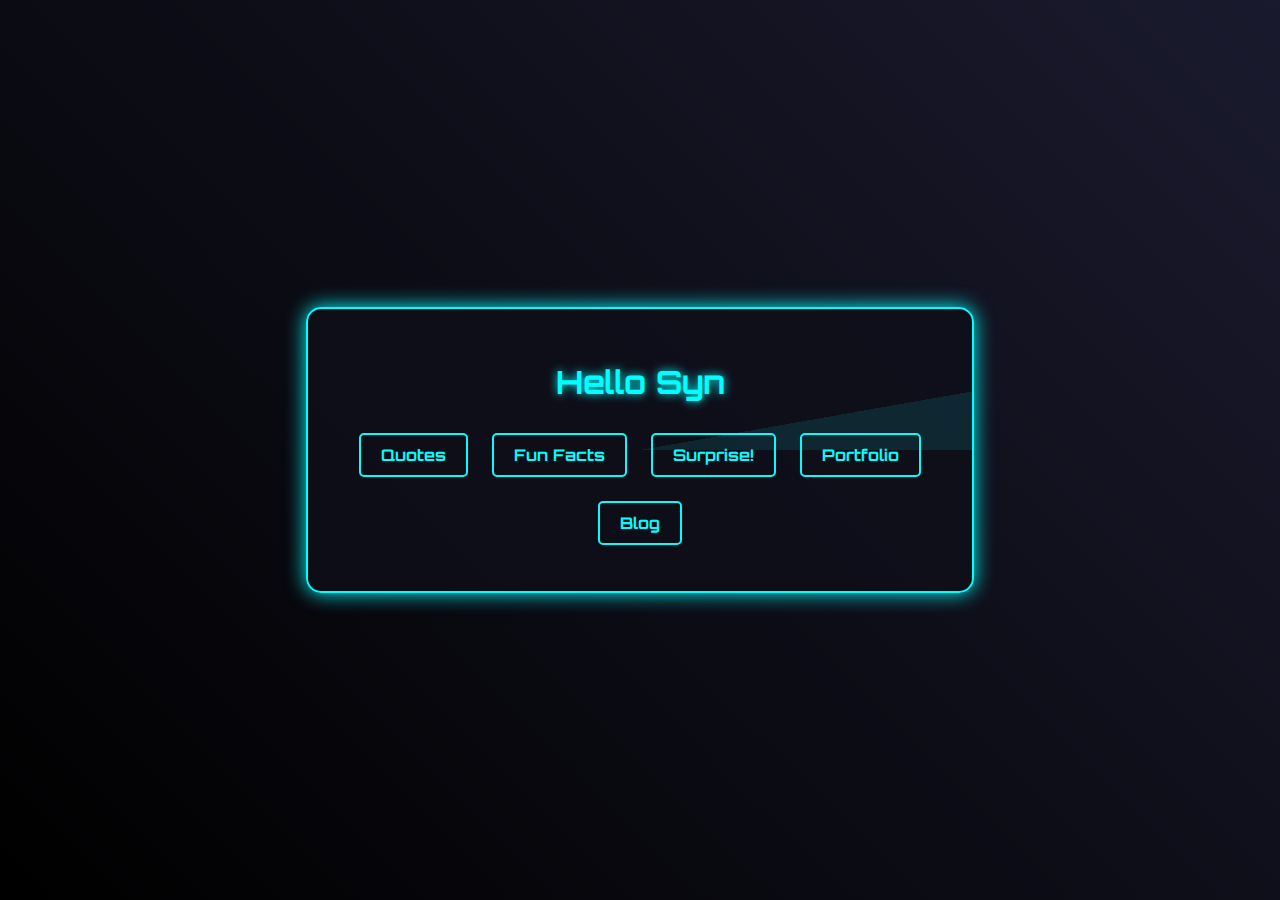
<file: index.html>
<!DOCTYPE html>
<html lang="en">
<head>
    <meta charset="UTF-8">
    <meta name="viewport" content="width=device-width, initial-scale=1.0">
    <title>Hello Syn</title>
    <link rel="icon" href="favicon.ico" type="image/x-icon">
    <link href="https://fonts.googleapis.com/css2?family=Orbitron:wght@400;700&display=swap" rel="stylesheet">
    <link rel="stylesheet" href="futuristic.css">
</head>
<body>
    <div class="container">
        <h1>Hello Syn</h1>
        <div>
            <a href="quotes.html" class="nav-button">Quotes</a>
            <a href="funfacts.html" class="nav-button">Fun Facts</a>
            <a href="https://www.youtube.com/watch?v=dQw4w9WgXcQ" class="nav-button" target="_blank">Surprise!</a>
            <a href="portfolio.html" class="nav-button">Portfolio</a>
            <a href="blog.html" class="nav-button">Blog</a>
        </div>
    </div>
    <script src="futuristic.js"></script>
</body>
</html>
</file>
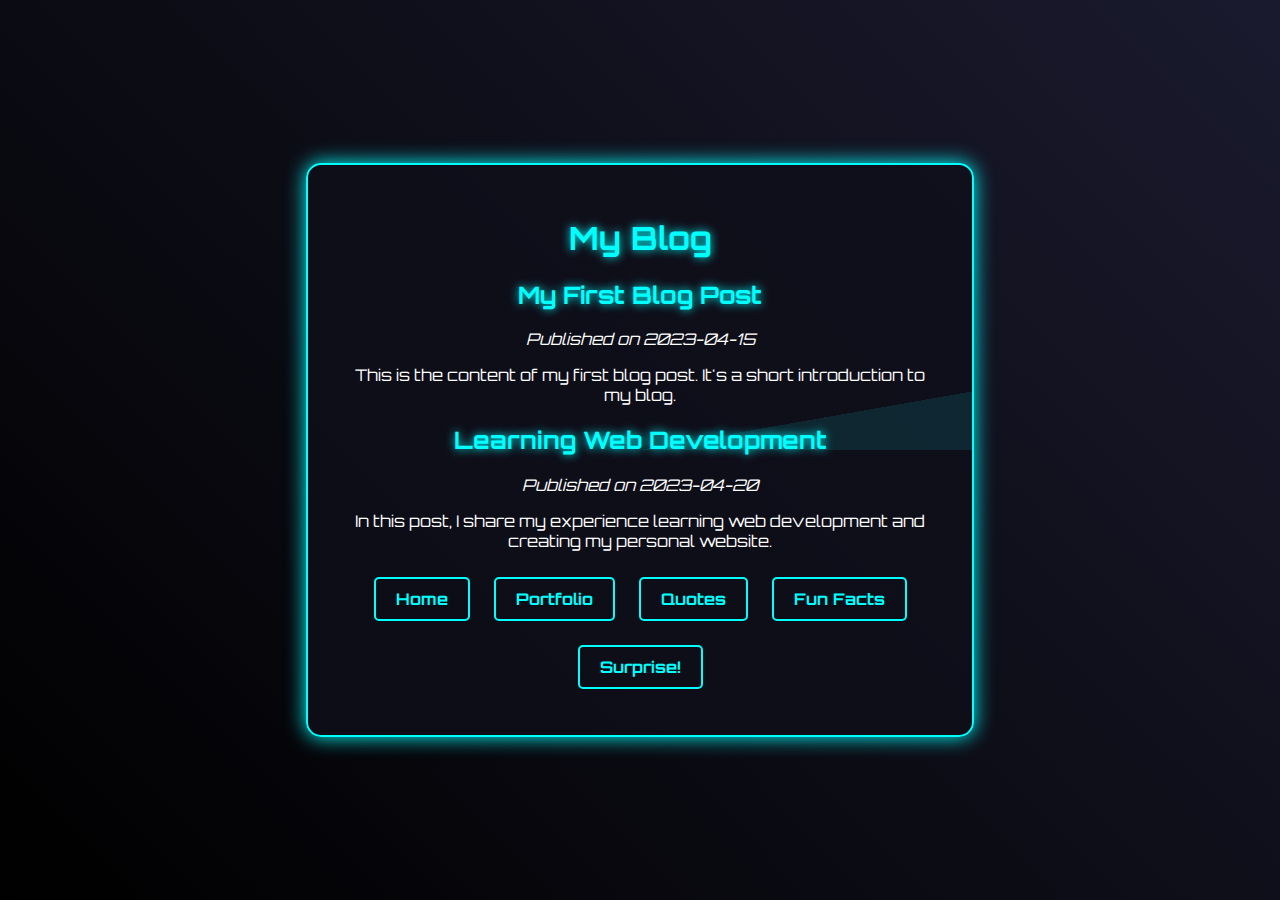
<file: blog.html>
<!DOCTYPE html>
<html lang="en">
<head>
    <meta charset="UTF-8">
    <meta name="viewport" content="width=device-width, initial-scale=1.0">
    <title>My Blog - Hello Syn</title>
    <link rel="icon" href="favicon.ico" type="image/x-icon">
    <link href="https://fonts.googleapis.com/css2?family=Orbitron:wght@400;700&display=swap" rel="stylesheet">
    <link rel="stylesheet" href="futuristic.css">
</head>
<body>
    <div class="container">
        <h1>My Blog</h1>
        <div id="posts"></div>
        <div>
            <a href="index.html" class="nav-button">Home</a>
            <a href="portfolio.html" class="nav-button">Portfolio</a>
            <a href="quotes.html" class="nav-button">Quotes</a>
            <a href="funfacts.html" class="nav-button">Fun Facts</a>
            <a href="https://www.youtube.com/watch?v=dQw4w9WgXcQ" class="nav-button" target="_blank">Surprise!</a>
        </div>
    </div>
    <script>
        const blogPosts = [
            {
                title: "My First Blog Post",
                date: "2023-04-15",
                content: "This is the content of my first blog post. It's a short introduction to my blog."
            },
            {
                title: "Learning Web Development",
                date: "2023-04-20",
                content: "In this post, I share my experience learning web development and creating my personal website."
            },
            // Add more blog posts as needed
        ];

        function displayBlogPosts() {
            const postsContainer = document.getElementById('posts');
            blogPosts.forEach(post => {
                const postElement = document.createElement('div');
                postElement.className = 'post';
                postElement.innerHTML = `
                    <h2>${post.title}</h2>
                    <p><em>Published on ${post.date}</em></p>
                    <p>${post.content}</p>
                `;
                postsContainer.appendChild(postElement);
            });
        }

        document.addEventListener('DOMContentLoaded', displayBlogPosts);
    </script>
    <script src="futuristic.js"></script>
</body>
</html>
</file>
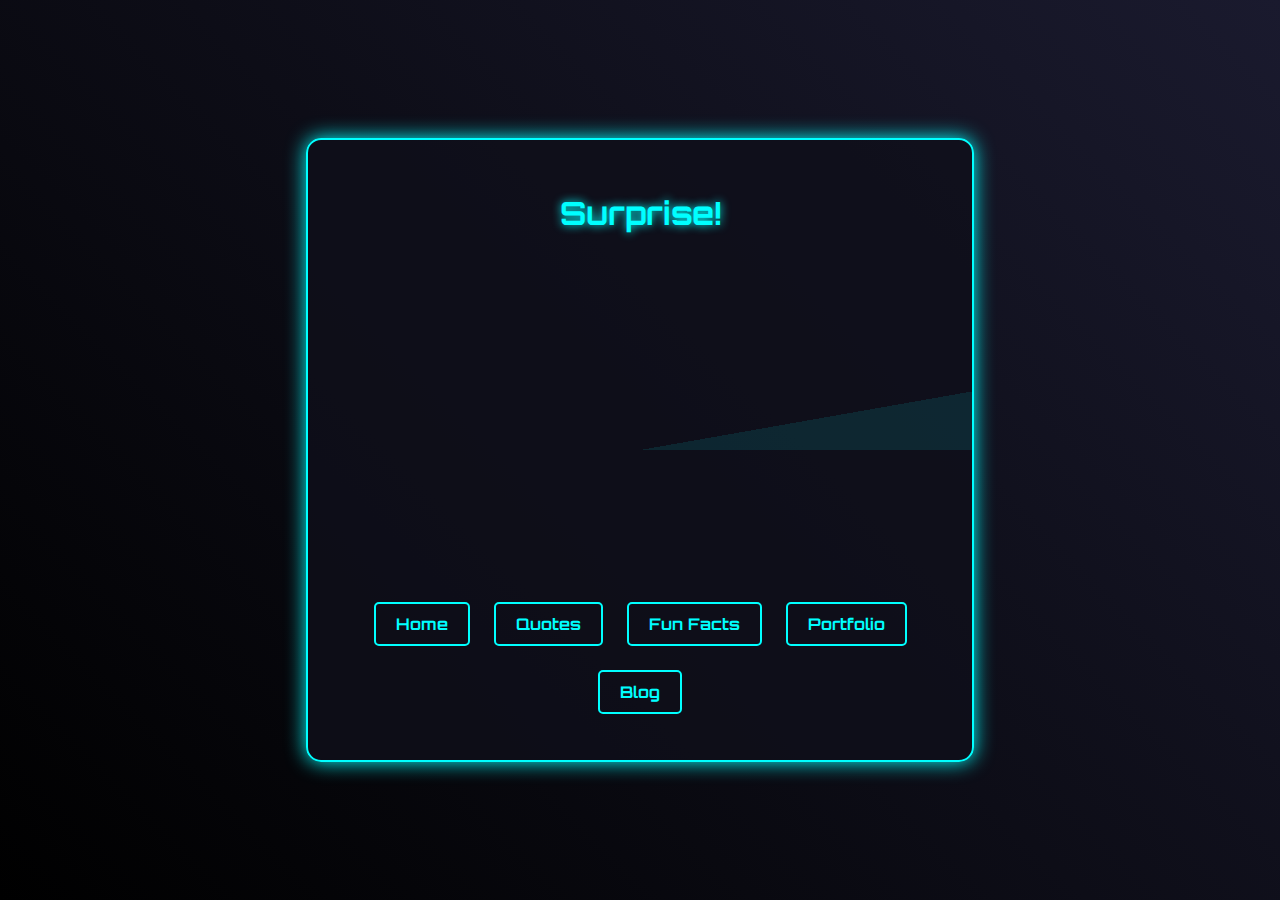
<file: colorpalette.html>
<!DOCTYPE html>
<html lang="en">
<head>
    <meta charset="UTF-8">
    <meta name="viewport" content="width=device-width, initial-scale=1.0">
    <title>Surprise! - Hello Syn</title>
    <link rel="icon" href="favicon.ico" type="image/x-icon">
    <link href="https://fonts.googleapis.com/css2?family=Orbitron:wght@400;700&display=swap" rel="stylesheet">
    <link rel="stylesheet" href="futuristic.css">
    <style>
        .video-container {
            position: relative;
            width: 100%;
            padding-bottom: 56.25%; /* 16:9 Aspect Ratio */
            height: 0;
            overflow: hidden;
        }
        .video-container iframe {
            position: absolute;
            top: 0;
            left: 0;
            width: 100%;
            height: 100%;
        }
    </style>
</head>
<body>
    <div class="container">
        <h1>Surprise!</h1>
        <div class="video-container">
            <iframe width="560" height="315" src="https://www.youtube.com/embed/dQw4w9WgXcQ?autoplay=1" frameborder="0" allow="autoplay; encrypted-media" allowfullscreen></iframe>
        </div>
        <div>
            <a href="index.html" class="nav-button">Home</a>
            <a href="quotes.html" class="nav-button">Quotes</a>
            <a href="funfacts.html" class="nav-button">Fun Facts</a>
            <a href="portfolio.html" class="nav-button">Portfolio</a>
            <a href="blog.html" class="nav-button">Blog</a>
        </div>
    </div>
    <script src="futuristic.js"></script>
</body>
</html>
</file>
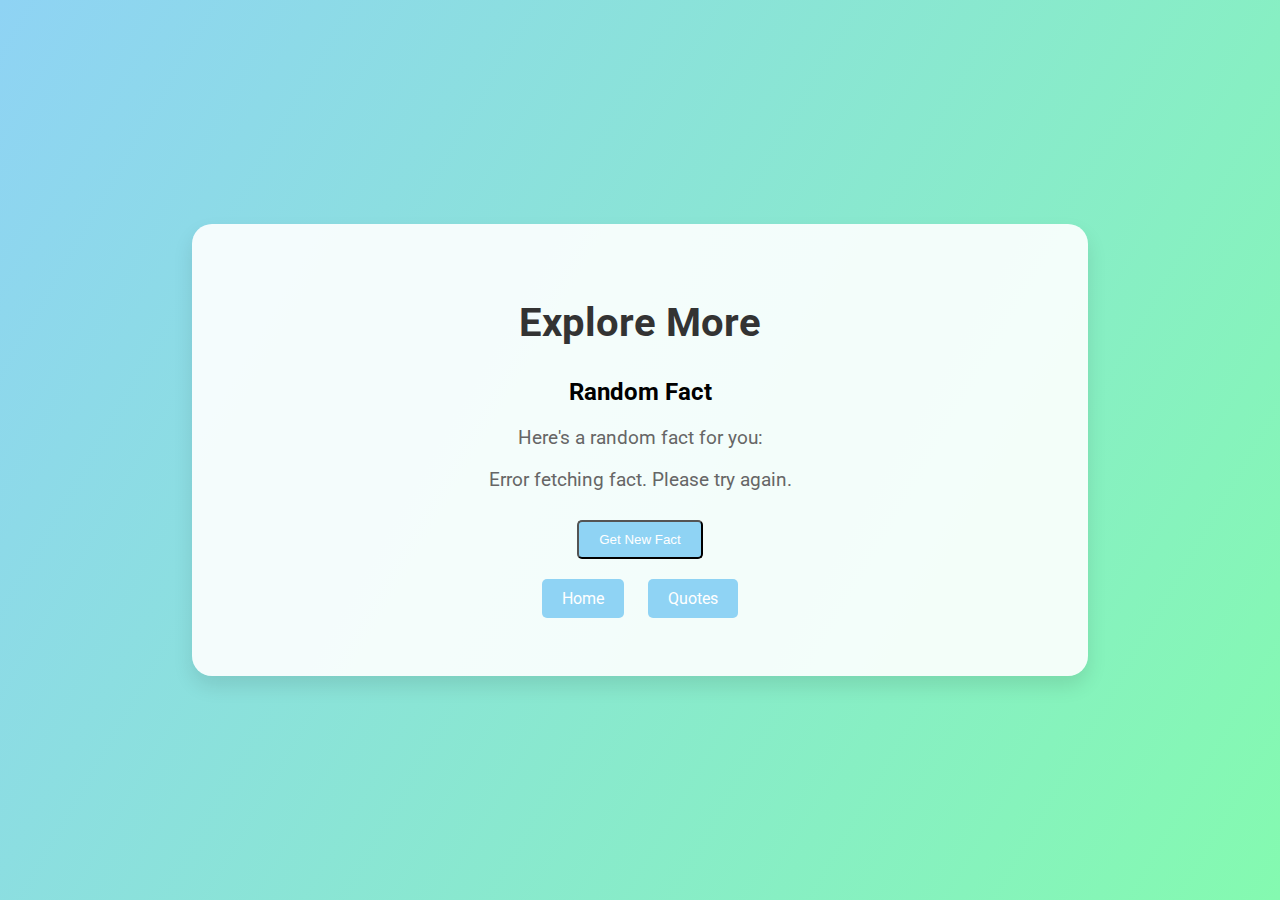
<file: explore.html>
<!DOCTYPE html>
<html lang="en">
<head>
    <meta charset="UTF-8">
    <meta name="viewport" content="width=device-width, initial-scale=1.0">
    <title>Explore - Hello Syn</title>
    <link rel="icon" href="favicon.ico" type="image/x-icon">
    <style>
        body {
            font-family: 'Roboto', sans-serif;
            background: linear-gradient(120deg, #8fd3f4 0%, #84fab0 100%);
            display: flex;
            justify-content: center;
            align-items: center;
            min-height: 100vh;
            margin: 0;
            padding: 20px;
            box-sizing: border-box;
        }
        .container {
            text-align: center;
            background-color: rgba(255, 255, 255, 0.9);
            padding: 3rem;
            border-radius: 20px;
            box-shadow: 0 10px 20px rgba(0, 0, 0, 0.1);
            max-width: 800px;
            width: 100%;
        }
        h1 {
            color: #333;
            margin-bottom: 1rem;
            font-size: 2.5rem;
        }
        p {
            color: #666;
            font-size: 1.2rem;
        }
        .activity-container {
            margin-top: 2rem;
        }
        .nav-button {
            display: inline-block;
            padding: 10px 20px;
            margin: 10px;
            background-color: #8fd3f4;
            color: white;
            text-decoration: none;
            border-radius: 5px;
            transition: background-color 0.3s;
        }
        .nav-button:hover {
            background-color: #6cb8d9;
        }
        #newActivityBtn {
            background-color: #84fab0;
            border: none;
            cursor: pointer;
        }
        #newActivityBtn:hover {
            background-color: #6cd89b;
        }
    </style>
    <link href="https://fonts.googleapis.com/css2?family=Roboto:wght@300;400;700&display=swap" rel="stylesheet">
</head>
<body>
    <div class="container">
        <h1>Explore More</h1>
        <div class="activity-container">
            <h2>Random Fact</h2>
            <p>Here's a random fact for you:</p>
            <p id="fact">Loading...</p>
            <button id="newFactBtn" class="nav-button">Get New Fact</button>
        </div>
        <div>
            <a href="index.html" class="nav-button">Home</a>
            <a href="quotes.html" class="nav-button">Quotes</a>
        </div>
    </div>

    <script>
        const apiUrl = 'https://uselessfacts.jsph.pl/random.json?language=en';

        function getFact() {
            console.log('getFact function called');
            document.getElementById('fact').textContent = 'Fetching new fact...';
            
            fetch(apiUrl)
                .then(response => response.json())
                .then(data => {
                    console.log('Fact data:', data);
                    document.getElementById('fact').textContent = data.text;
                })
                .catch(error => {
                    console.error('Error fetching fact:', error);
                    document.getElementById('fact').textContent = 'Error fetching fact. Please try again.';
                });
        }

        document.addEventListener('DOMContentLoaded', () => {
            const button = document.getElementById('newFactBtn');
            button.addEventListener('click', getFact);
            console.log('Event listener added');
            getFact();
        });
    </script>
</body>
</html>
</file>
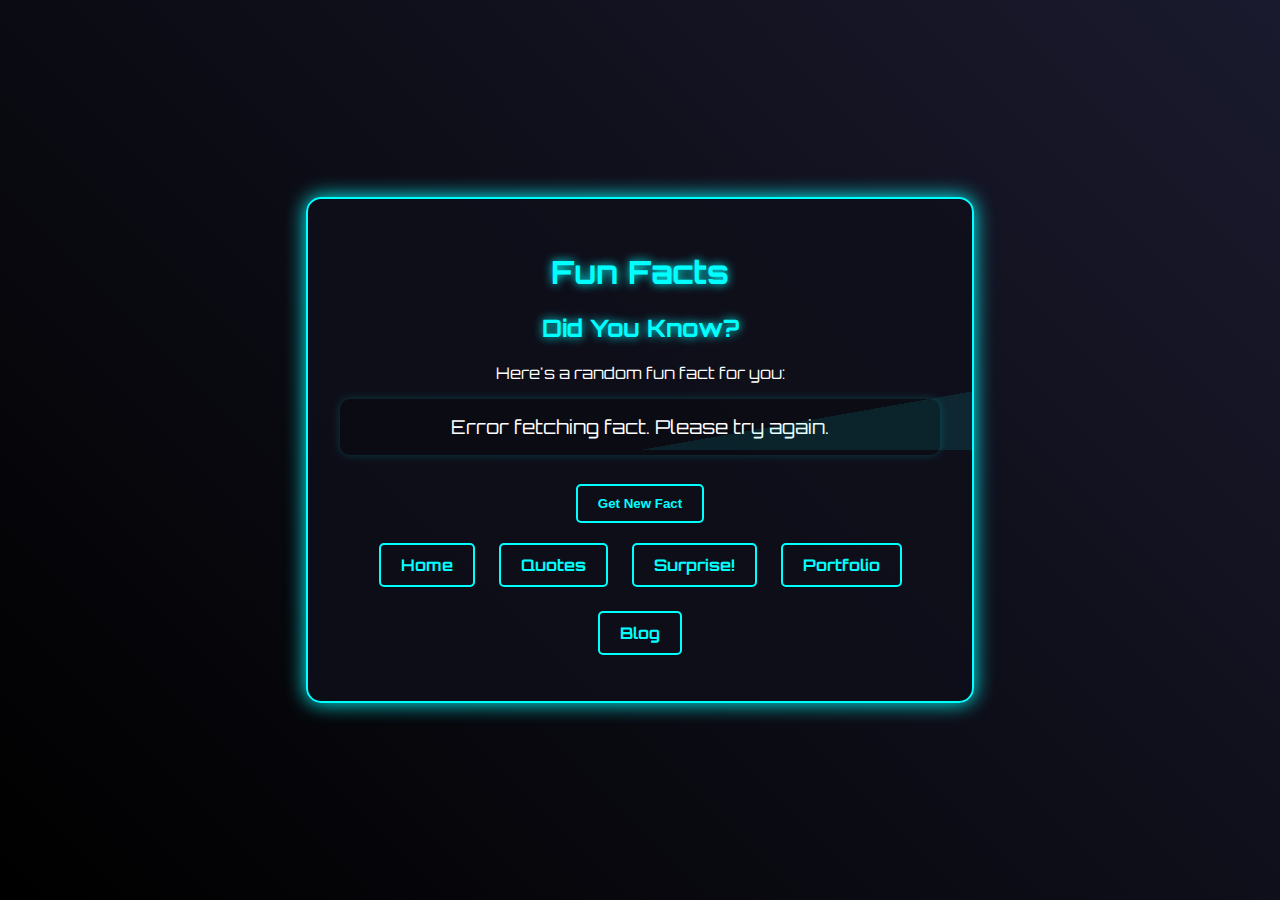
<file: funfacts.html>
<!DOCTYPE html>
<html lang="en">
<head>
    <meta charset="UTF-8">
    <meta name="viewport" content="width=device-width, initial-scale=1.0">
    <title>Fun Facts - Hello Syn</title>
    <link rel="icon" href="favicon.ico" type="image/x-icon">
    <link href="https://fonts.googleapis.com/css2?family=Orbitron:wght@400;700&display=swap" rel="stylesheet">
    <link rel="stylesheet" href="futuristic.css">
</head>
<body>
    <div class="container">
        <h1>Fun Facts</h1>
        <div class="fact-container">
            <h2>Did You Know?</h2>
            <p>Here's a random fun fact for you:</p>
            <p id="fact">Loading...</p>
            <button id="newFactBtn" class="nav-button">Get New Fact</button>
        </div>
        <div>
            <a href="index.html" class="nav-button">Home</a>
            <a href="quotes.html" class="nav-button">Quotes</a>
            <a href="https://www.youtube.com/watch?v=dQw4w9WgXcQ" class="nav-button" target="_blank">Surprise!</a>
            <a href="portfolio.html" class="nav-button">Portfolio</a>
            <a href="blog.html" class="nav-button">Blog</a>
        </div>
    </div>
    <script>
        const apiUrl = 'https://uselessfacts.jsph.pl/random.json?language=en';

        function getFact() {
            console.log('getFact function called');
            document.getElementById('fact').textContent = 'Fetching new fact...';
            
            fetch(apiUrl)
                .then(response => response.json())
                .then(data => {
                    console.log('Fact data:', data);
                    document.getElementById('fact').textContent = data.text;
                })
                .catch(error => {
                    console.error('Error fetching fact:', error);
                    document.getElementById('fact').textContent = 'Error fetching fact. Please try again.';
                });
        }

        document.addEventListener('DOMContentLoaded', () => {
            const button = document.getElementById('newFactBtn');
            button.addEventListener('click', getFact);
            console.log('Event listener added');
            getFact();
        });
    </script>
    <script src="futuristic.js"></script>
</body>
</html>
</file>
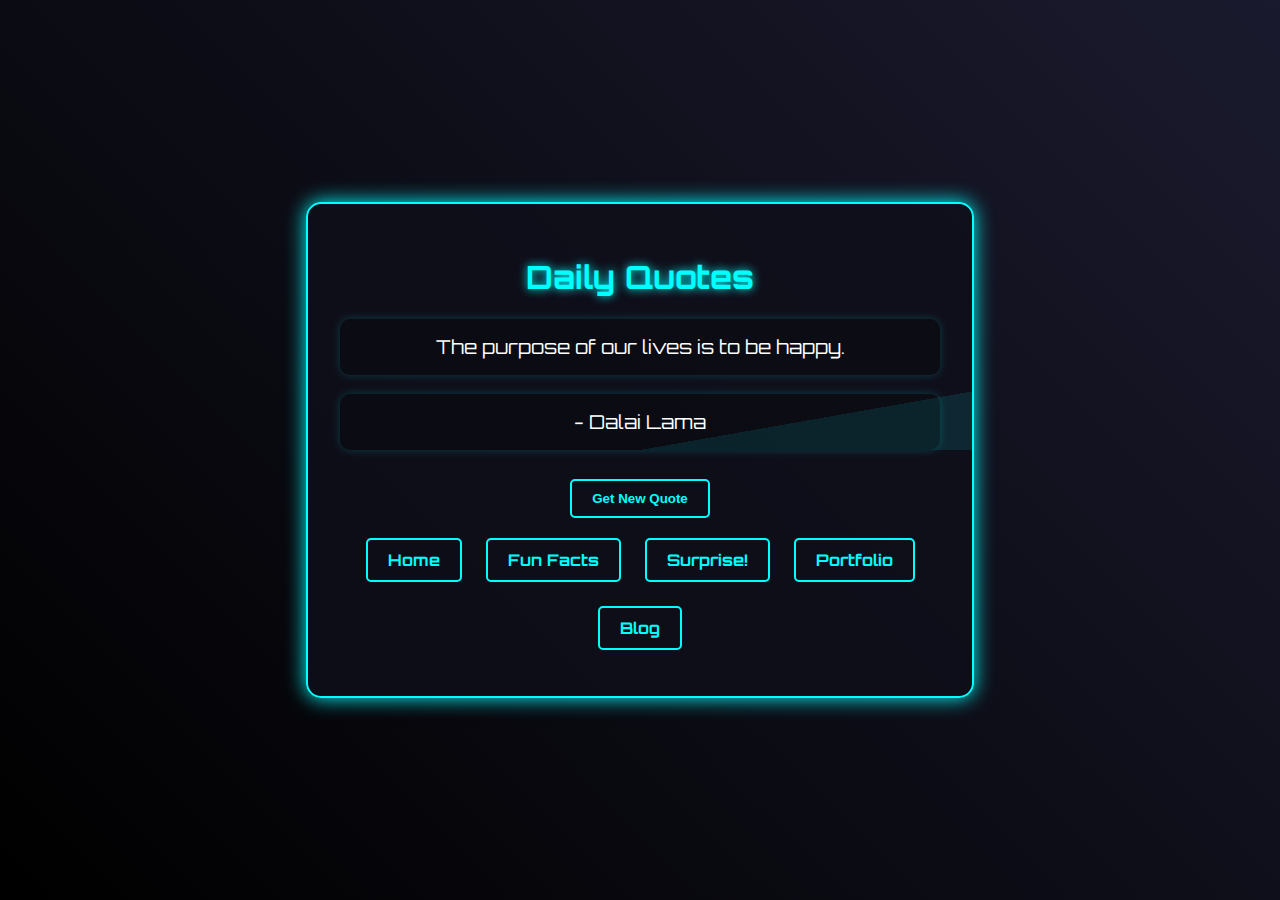
<file: quotes.html>
<!DOCTYPE html>
<html lang="en">
<head>
    <meta charset="UTF-8">
    <meta name="viewport" content="width=device-width, initial-scale=1.0">
    <title>Daily Quotes - Hello Syn</title>
    <link rel="icon" href="favicon.ico" type="image/x-icon">
    <link href="https://fonts.googleapis.com/css2?family=Orbitron:wght@400;700&display=swap" rel="stylesheet">
    <link rel="stylesheet" href="futuristic.css">
</head>
<body>
    <div class="container">
        <h1>Daily Quotes</h1>
        <div class="quote-container">
            <p id="quote">Loading...</p>
            <p id="author"></p>
            <button id="newQuoteBtn" class="nav-button">Get New Quote</button>
        </div>
        <div>
            <a href="index.html" class="nav-button">Home</a>
            <a href="funfacts.html" class="nav-button">Fun Facts</a>
            <a href="https://www.youtube.com/watch?v=dQw4w9WgXcQ" class="nav-button" target="_blank">Surprise!</a>
            <a href="portfolio.html" class="nav-button">Portfolio</a>
            <a href="blog.html" class="nav-button">Blog</a>
        </div>
    </div>
    <script>
        let quotes = [];

        function getRandomQuote() {
            return quotes[Math.floor(Math.random() * quotes.length)];
        }

        function displayQuote(quote) {
            document.getElementById('quote').textContent = quote.text;
            document.getElementById('author').textContent = `- ${quote.author}`;
        }

        function fetchQuotes() {
            fetch('quotes.json')
                .then(response => response.json())
                .then(data => {
                    quotes = data;
                    displayQuote(getRandomQuote());
                })
                .catch(error => console.error('Error:', error));
        }

        document.addEventListener('DOMContentLoaded', () => {
            const button = document.getElementById('newQuoteBtn');
            button.addEventListener('click', () => displayQuote(getRandomQuote()));
            fetchQuotes();
        });
    </script>
    <script src="futuristic.js"></script>
</body>
</html>
</file>
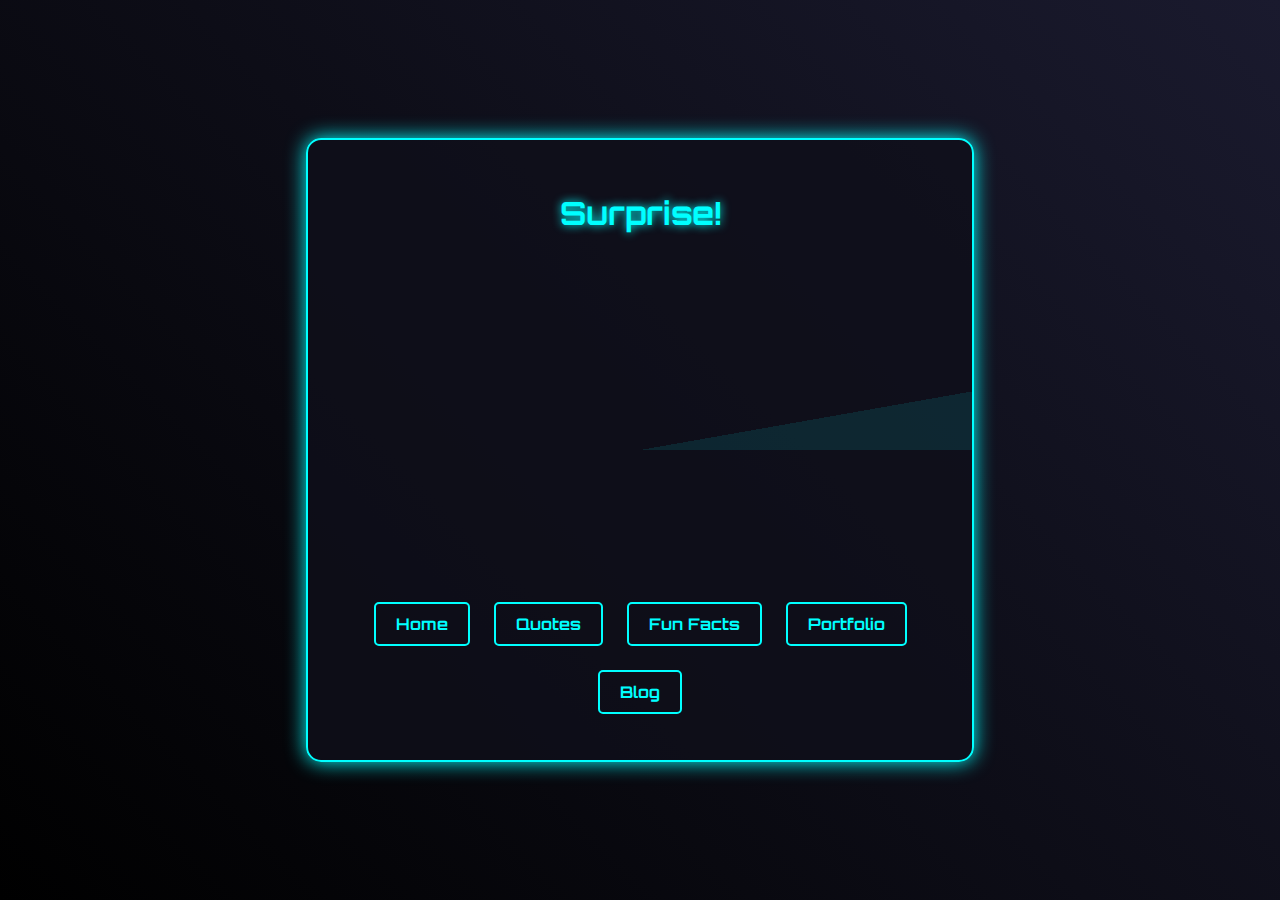
<file: surprise.html>
<!DOCTYPE html>
<html lang="en">
<head>
    <meta charset="UTF-8">
    <meta name="viewport" content="width=device-width, initial-scale=1.0">
    <title>Surprise! - Hello Syn</title>
    <link rel="icon" href="favicon.ico" type="image/x-icon">
    <link href="https://fonts.googleapis.com/css2?family=Orbitron:wght@400;700&display=swap" rel="stylesheet">
    <link rel="stylesheet" href="futuristic.css">
    <style>
        .video-container {
            position: relative;
            width: 100%;
            padding-bottom: 56.25%; /* 16:9 Aspect Ratio */
            height: 0;
            overflow: hidden;
        }
        .video-container video, .video-container iframe {
            position: absolute;
            top: 0;
            left: 0;
            width: 100%;
            height: 100%;
        }
    </style>
</head>
<body>
    <div class="container">
        <h1>Surprise!</h1>
        <div class="video-container" id="videoContainer">
            <video id="rickRoll" playsinline autoplay muted>
                <source src="https://ia801602.us.archive.org/11/items/Rick_Astley_Never_Give_You_Up/Rick_Astley_Never_Give_You_Up.mp4" type="video/mp4">
                Your browser does not support the video tag.
            </video>
        </div>
        <div>
            <a href="index.html" class="nav-button">Home</a>
            <a href="quotes.html" class="nav-button">Quotes</a>
            <a href="funfacts.html" class="nav-button">Fun Facts</a>
            <a href="portfolio.html" class="nav-button">Portfolio</a>
            <a href="blog.html" class="nav-button">Blog</a>
        </div>
    </div>
    <script>
        document.addEventListener('DOMContentLoaded', function() {
            var video = document.getElementById('rickRoll');
            var container = document.getElementById('videoContainer');
            
            video.addEventListener('canplay', function() {
                video.muted = false;
                video.play().catch(function() {
                    // If autoplay fails, replace with YouTube embed
                    container.innerHTML = '<iframe width="560" height="315" src="https://www.youtube.com/embed/dQw4w9WgXcQ?autoplay=1" frameborder="0" allow="autoplay; encrypted-media" allowfullscreen></iframe>';
                });
            });
        });
    </script>
    <script src="futuristic.js"></script>
</body>
</html>
</file>
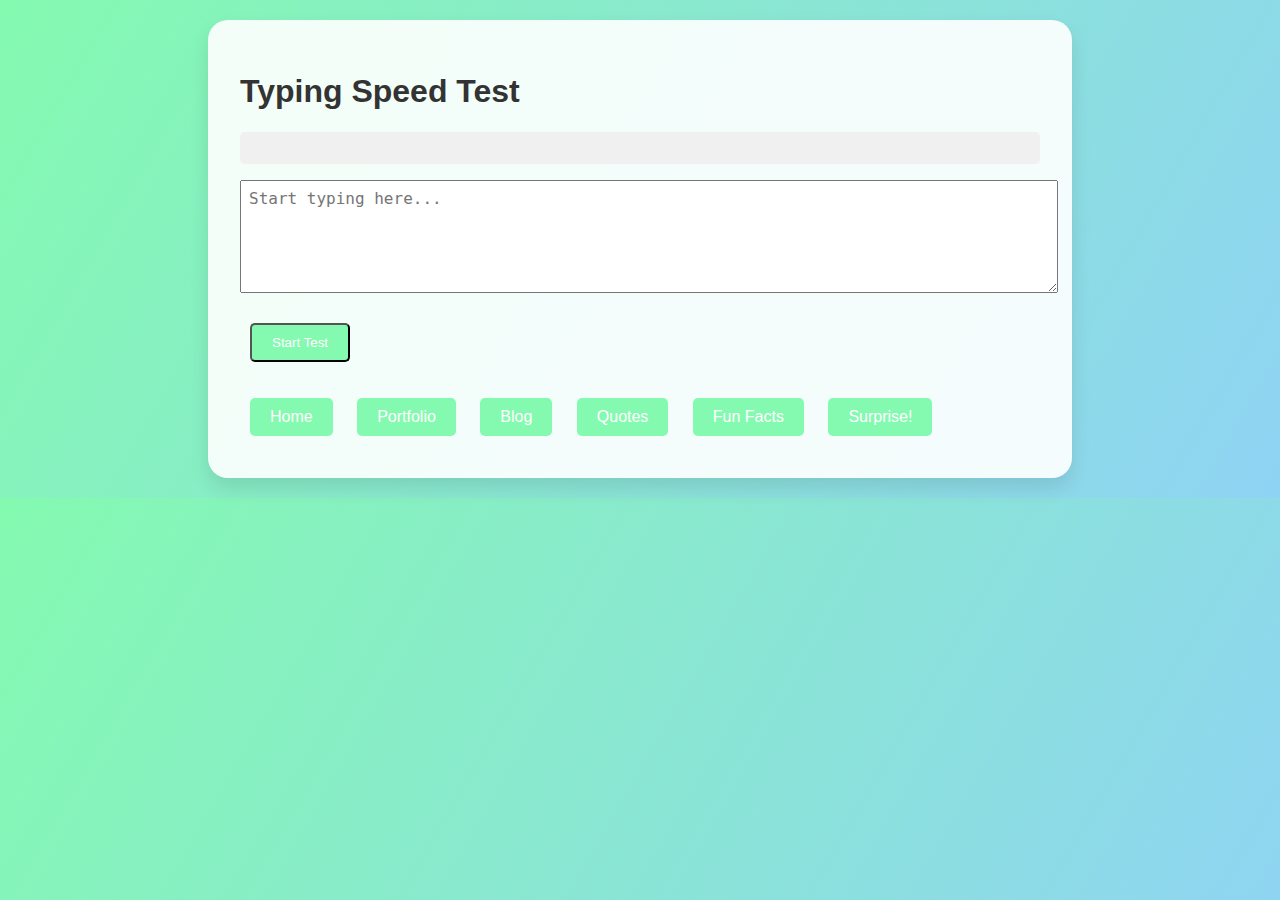
<file: typingtest.html>
<!DOCTYPE html>
<html lang="en">
<head>
    <meta charset="UTF-8">
    <meta name="viewport" content="width=device-width, initial-scale=1.0">
    <title>Typing Speed Test - Hello Syn</title>
    <link rel="icon" href="favicon.ico" type="image/x-icon">
    <style>
        body {
            font-family: 'Roboto', sans-serif;
            background: linear-gradient(120deg, #84fab0 0%, #8fd3f4 100%);
            margin: 0;
            padding: 20px;
            box-sizing: border-box;
            transition: background 0.3s ease;
        }
        .container {
            max-width: 800px;
            margin: 0 auto;
            background-color: rgba(255, 255, 255, 0.9);
            padding: 2rem;
            border-radius: 20px;
            box-shadow: 0 10px 20px rgba(0, 0, 0, 0.1);
            transition: background-color 0.3s ease;
        }
        h1 {
            color: #333;
            transition: color 0.3s ease;
        }
        #text-display {
            font-size: 1.2rem;
            margin-bottom: 1rem;
            padding: 1rem;
            background-color: #f0f0f0;
            border-radius: 5px;
            transition: background-color 0.3s ease;
        }
        #user-input {
            width: 100%;
            padding: 0.5rem;
            font-size: 1rem;
            margin-bottom: 1rem;
        }
        #result {
            font-weight: bold;
            margin-top: 1rem;
        }
        .nav-button {
            display: inline-block;
            padding: 10px 20px;
            margin: 10px;
            background-color: #84fab0;
            color: white;
            text-decoration: none;
            border-radius: 5px;
            transition: background-color 0.3s;
        }
        .nav-button:hover {
            background-color: #6cd89b;
        }
        
    </style>
    <link href="https://fonts.googleapis.com/css2?family=Orbitron:wght@400;700&display=swap" rel="stylesheet">
</head>
<body>
    <div class="container">
        <h1>Typing Speed Test</h1>
        <div id="text-display"></div>
        <textarea id="user-input" rows="5" placeholder="Start typing here..."></textarea>
        <button id="start-btn" class="nav-button">Start Test</button>
        <div id="result"></div>
        <div>
            <a href="index.html" class="nav-button">Home</a>
            <a href="portfolio.html" class="nav-button">Portfolio</a>
            <a href="blog.html" class="nav-button">Blog</a>
            <a href="quotes.html" class="nav-button">Quotes</a>
            <a href="funfacts.html" class="nav-button">Fun Facts</a>
            <a href="https://www.youtube.com/watch?v=dQw4w9WgXcQ" class="nav-button" target="_blank">Surprise!</a>
        </div>
    </div>
</file>
<file: futuristic.css>
:root {
  --primary-color: #00ffff;
  --secondary-color: #ff00ff;
  --background-color: #0f0f1a;
  --text-color: #ffffff;
  --container-bg: rgba(15, 15, 26, 0.8);
}

@keyframes rgb-shift {
  0% { filter: hue-rotate(0deg); }
  100% { filter: hue-rotate(360deg); }
}

body {
  font-family: 'Orbitron', sans-serif;
  background: linear-gradient(45deg, #000000, #1a1a2e);
  color: var(--text-color);
  margin: 0;
  padding: 0;
  display: flex;
  justify-content: center;
  align-items: center;
  min-height: 100vh;
  overflow: hidden;
}

.container {
  background: var(--container-bg);
  border: 2px solid var(--primary-color);
  box-shadow: 0 0 20px var(--primary-color);
  padding: 2rem;
  border-radius: 15px;
  text-align: center;
  max-width: 600px;
  width: 90%;
  position: relative;
  overflow: hidden;
}

.container::before {
  content: '';
  position: absolute;
  top: -50%;
  left: -50%;
  width: 200%;
  height: 200%;
  background: conic-gradient(
    from 0deg,
    transparent 0deg 80deg,
    var(--primary-color) 80deg 90deg,
    transparent 90deg 360deg
  );
  animation: rgb-shift 10s linear infinite, rotate 4s linear infinite;
  opacity: 0.1;
}

@keyframes rotate {
  100% { transform: rotate(360deg); }
}

h1, h2 {
  color: var(--primary-color);
  text-shadow: 0 0 10px var(--primary-color);
}

.nav-button {
  display: inline-block;
  padding: 10px 20px;
  margin: 10px;
  background-color: transparent;
  color: var(--primary-color);
  text-decoration: none;
  border: 2px solid var(--primary-color);
  border-radius: 5px;
  transition: all 0.3s ease;
  font-weight: bold;
  position: relative;
  overflow: hidden;
}

.nav-button::before {
  content: '';
  position: absolute;
  top: 0;
  left: -100%;
  width: 100%;
  height: 100%;
  background: linear-gradient(
    90deg,
    transparent,
    rgba(255, 255, 255, 0.2),
    transparent
  );
  transition: 0.5s;
}

.nav-button:hover::before {
  left: 100%;
}

.nav-button:hover {
  background-color: var(--primary-color);
  color: var(--background-color);
  box-shadow: 0 0 10px var(--primary-color);
}

#newFactBtn, #newQuoteBtn {
  background-color: transparent;
  color: var(--primary-color);
  border: 2px solid var(--primary-color);
  cursor: pointer;
  font-weight: bold;
}

#newFactBtn:hover, #newQuoteBtn:hover {
  background-color: var(--primary-color);
  color: var(--background-color);
}

#fact, #quote, #author {
  font-size: 1.2rem;
  margin-top: 1rem;
  padding: 1rem;
  background: rgba(0, 0, 0, 0.2);
  border-radius: 10px;
  box-shadow: 0 0 10px rgba(0, 255, 255, 0.2);
}

@keyframes glow {
  0% { box-shadow: 0 0 5px var(--primary-color); }
  50% { box-shadow: 0 0 20px var(--primary-color), 0 0 30px var(--secondary-color); }
  100% { box-shadow: 0 0 5px var(--primary-color); }
}

.container {
  animation: glow 4s infinite;
}
</file>
